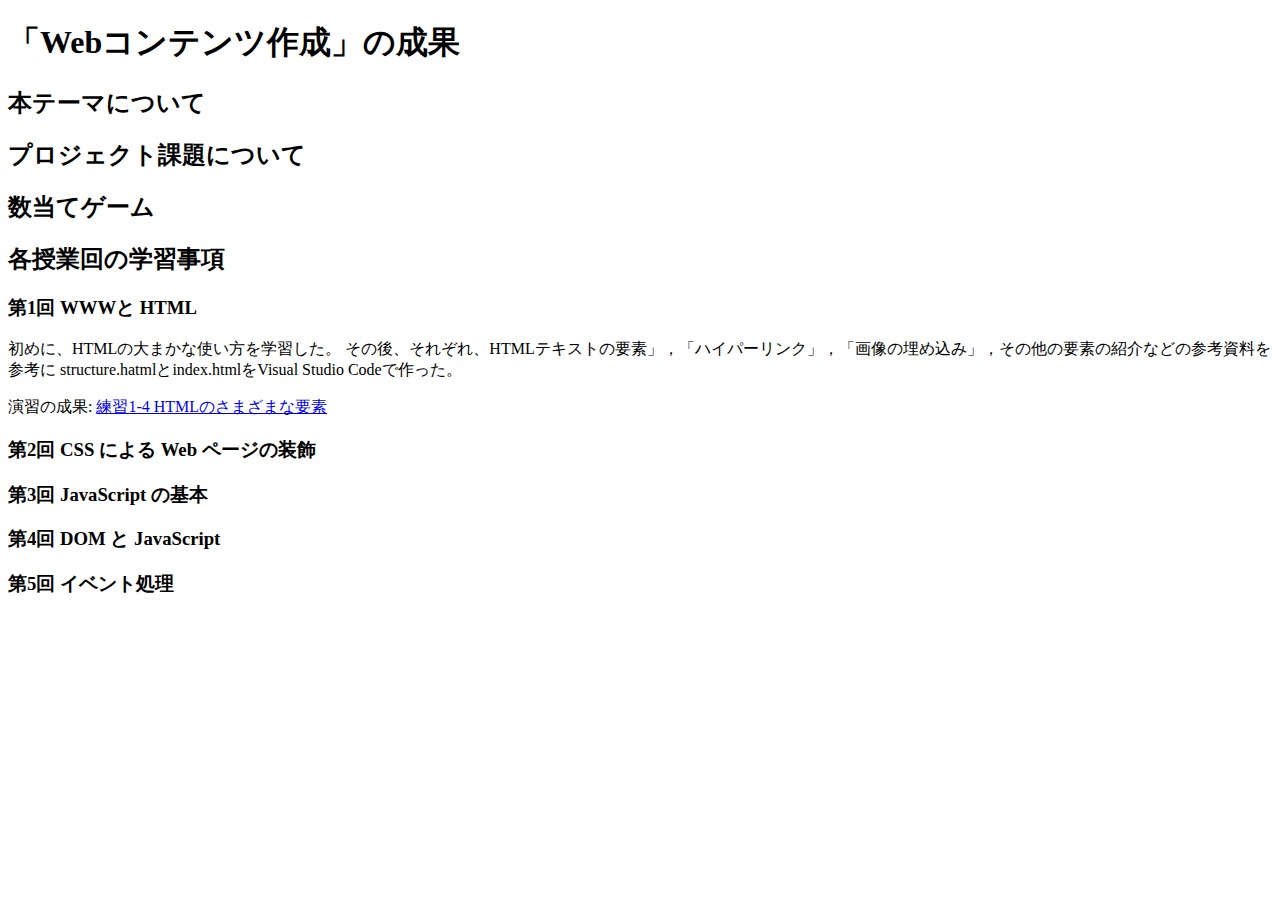
<file: index.html>
<!DOCTYPE html>
<html>
  <head>
    <meta charset="utf-8">
    <title>「Webコンテンツ作成」の成果</title>
  </head>
  <body>
    <h1>「Webコンテンツ作成」の成果</h1>
    <h2>本テーマについて</h2>
      <p></p>
    <h2>プロジェクト課題について</h2>
      <p></p>
    <h2>数当てゲーム</h2>
      <p></p>
    <h2>各授業回の学習事項</h2>
      <h3>第1回 WWWと HTML</h3>
<!--説明-->
      <p>
        初めに、HTMLの大まかな使い方を学習した。
        その後、それぞれ、HTMLテキストの要素」，「ハイパーリンク」，「画像の埋め込み」，その他の要素の紹介などの参考資料を参考に
        structure.hatmlとindex.htmlをVisual Studio Codeで作った。

      </p>
      <p>演習の成果:
        <a href="../practice-html/elements.html"
          title="練習1-4のHTMLファイル"
          target="_blank">練習1-4 HTMLのさまざまな要素</a>
      </p>
      <h3>第2回 CSS による Web ページの装飾</h3>

      <h3>第3回 JavaScript の基本</h3>

      <h3>第4回 DOM と JavaScript</h3>

      <h3>第5回 イベント処理</h3>

  </body>
</html>
</file>
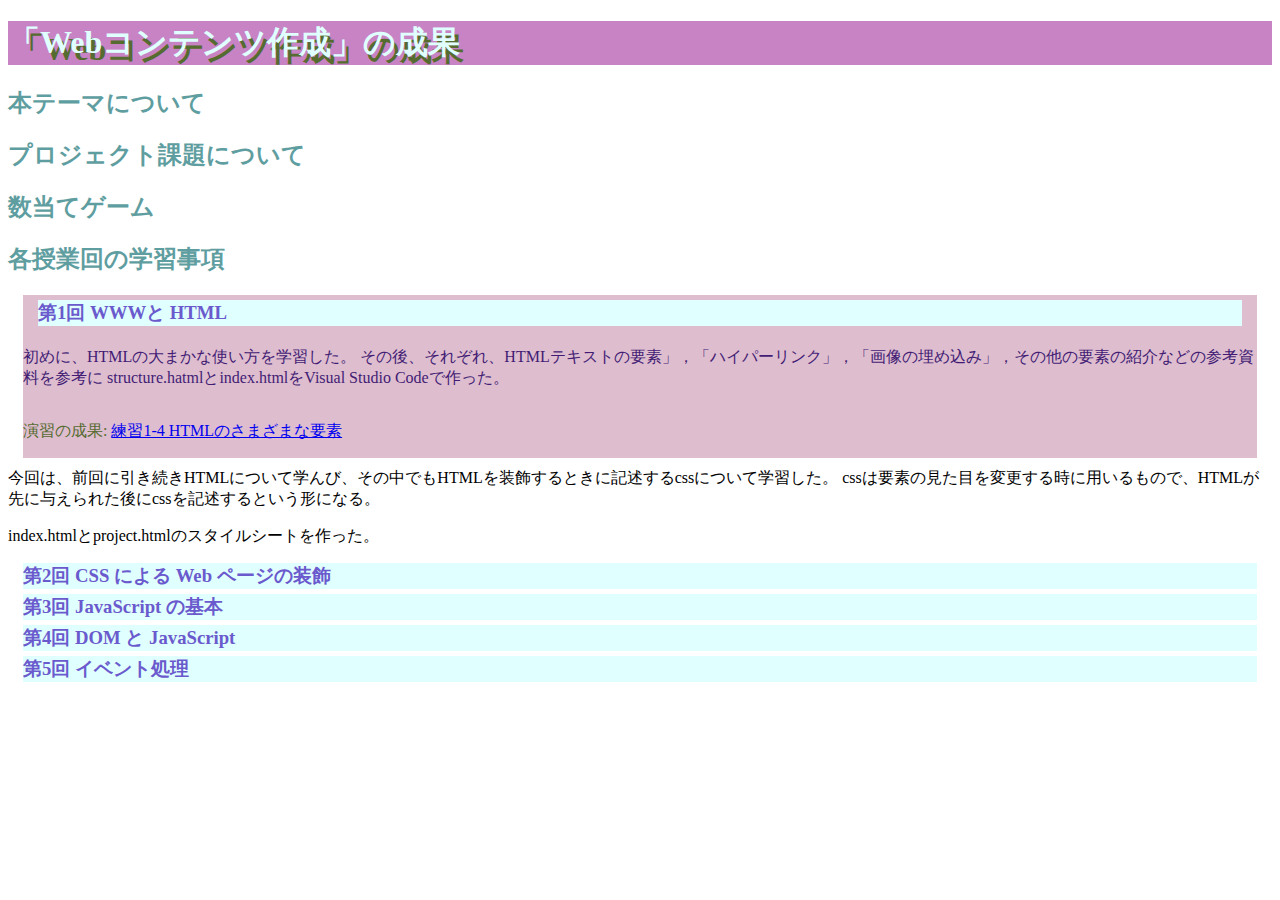
<file: index.HEML/index.html>
<!DOCTYPE html>
<html>
  <head>
    <meta charset="utf-8">
    <title>「Webコンテンツ作成」の成果</title>
    <link rel="stylesheet" href="../index.HEML/index.css">
  </head>
  <body>
    <h1>「Webコンテンツ作成」の成果</h1>
    <h2>本テーマについて</h2>
      <p></p>
    <h2>プロジェクト課題について</h2>
      <p></p>
    <h2>数当てゲーム</h2>
      <p></p>
    <h2>各授業回の学習事項</h2>
<!--第1回説明--> 
  <div class="zentai">     
    <h3>第1回 WWWと HTML</h3>

      <p class="kansou">
        初めに、HTMLの大まかな使い方を学習した。
        その後、それぞれ、HTMLテキストの要素」，「ハイパーリンク」，「画像の埋め込み」，その他の要素の紹介などの参考資料を参考に
        structure.hatmlとindex.htmlをVisual Studio Codeで作った。
      </p> 
    
      <p class="tag">演習の成果:
        <a href="../practice-html/elements.html"
          title="練習1-4のHTMLファイル"
          target="_blank">練習1-4 HTMLのさまざまな要素</a>
      </p>
    </div> 
<!--第2回説明-->
        今回は、前回に引き続きHTMLについて学んび、その中でもHTMLを装飾するときに記述するcssについて学習した。
        cssは要素の見た目を変更する時に用いるもので、HTMLが先に与えられた後にcssを記述するという形になる。
    <p>
      
      index.htmlとproject.htmlのスタイルシートを作った。
      
    </p>
   
      
      
      <h3>第2回 CSS による Web ページの装飾</h3>

      <h3>第3回 JavaScript の基本</h3>

      <h3>第4回 DOM と JavaScript</h3>

      <h3>第5回 イベント処理</h3>

  </body>
</html>
</file>
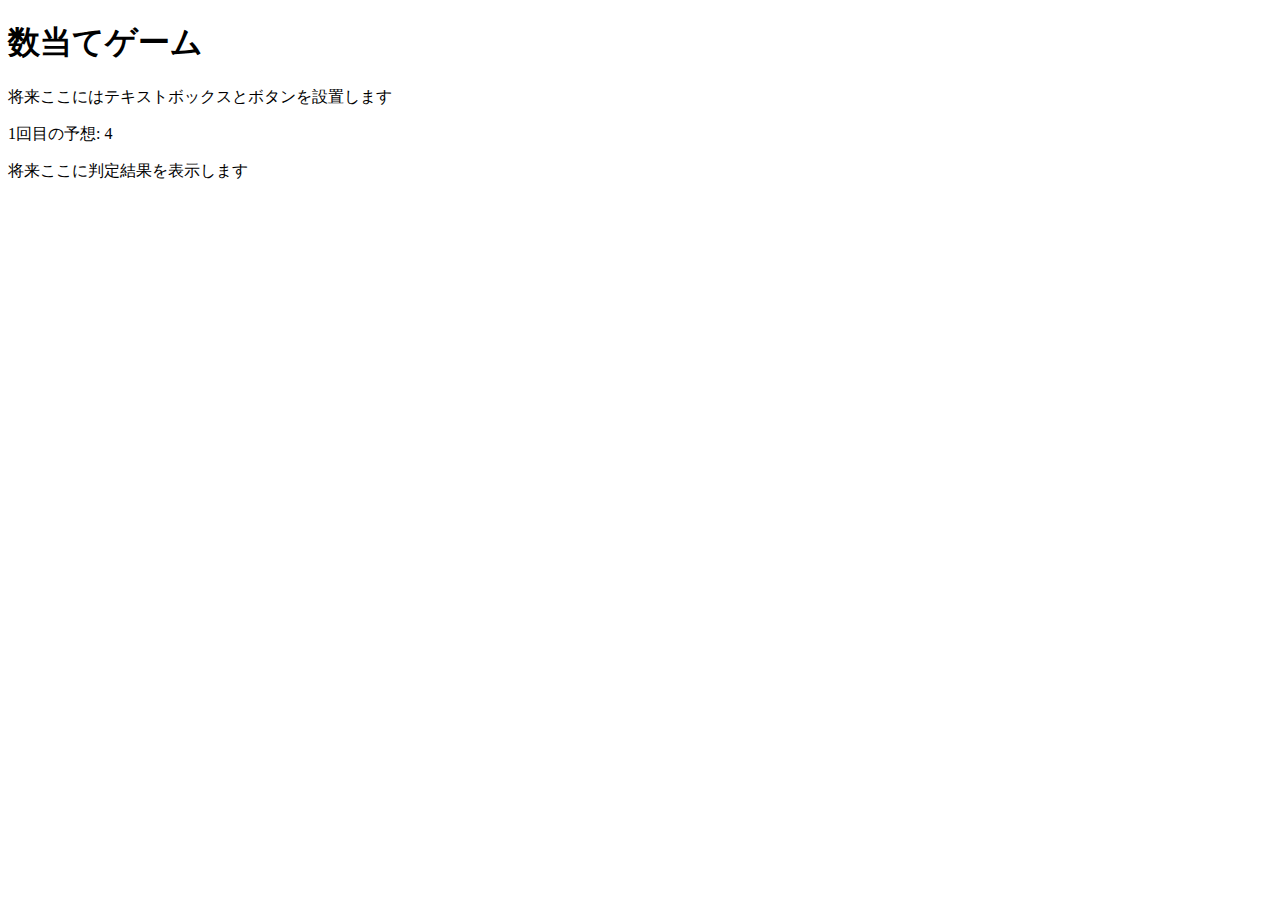
<file: kazuate.html>
<!DOCTYPE html>
<html>
  <head>
    <meta charset="utf-8">
    <title>数当てゲーム</title>
    <script src="kazuate.js" defer></script>
  </head>

  <body>
    <h1>数当てゲーム</h1>
    <p>将来ここにはテキストボックスとボタンを設置します</p>
    <p><span id="kaisu">1</span>回目の予想: <span id="answer">4</span></p>
    <p id="result">将来ここに判定結果を表示します</p>
  </body>
</html>
</file>
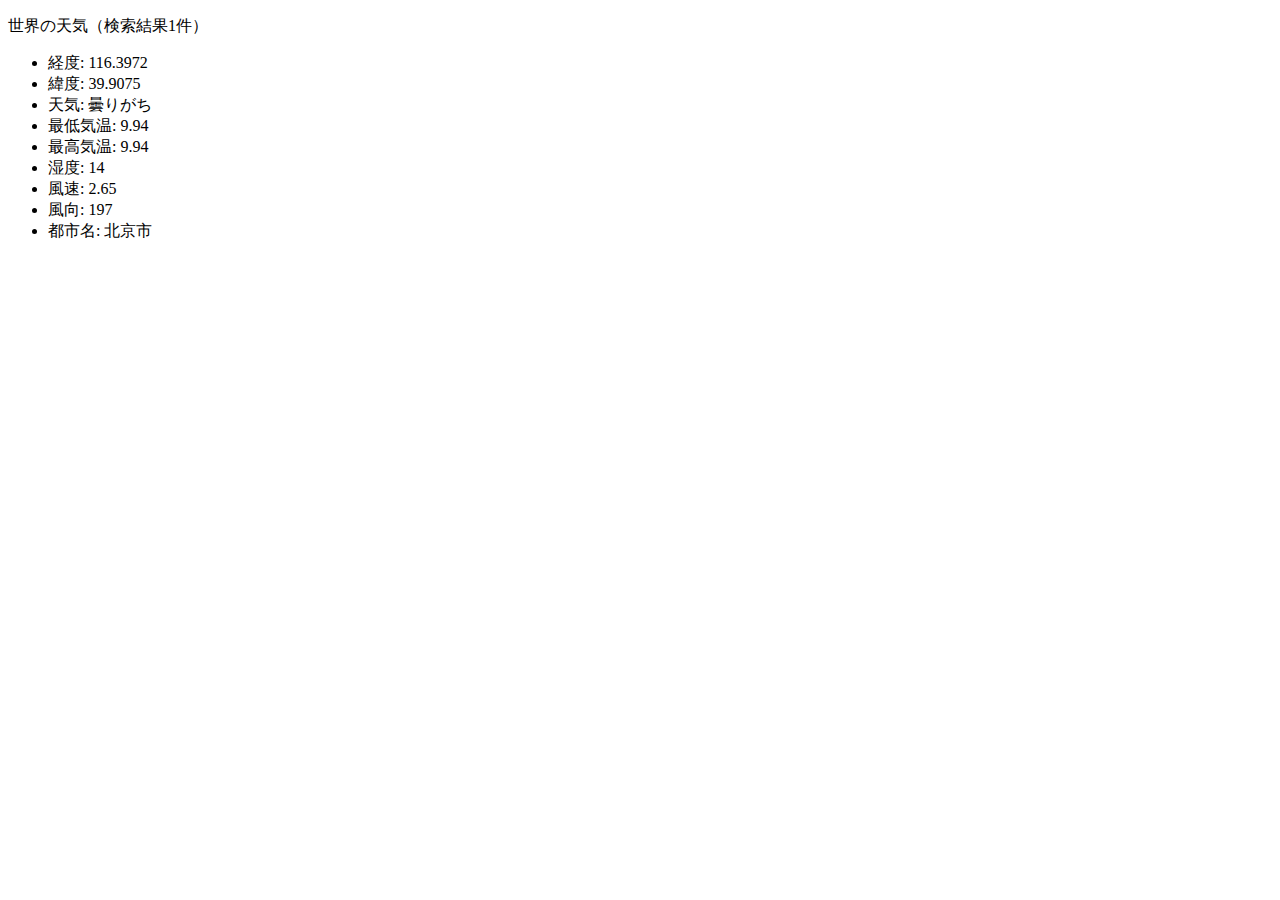
<file: project.html>
<!DOCTYPE html>
<p>世界の天気（検索結果1件）</p>
<ul>
    <li>経度: 116.3972 </li>
    <li>緯度: 39.9075</li>
    <li>天気: 曇りがち</li>
    <li>最低気温: 9.94</li>
    <li>最高気温: 9.94</li>
    <li>湿度: 14</li>
    <li>風速: 2.65</li>
    <li>風向: 197</li>
    <li>都市名: 北京市</li>
</ul>
</file>
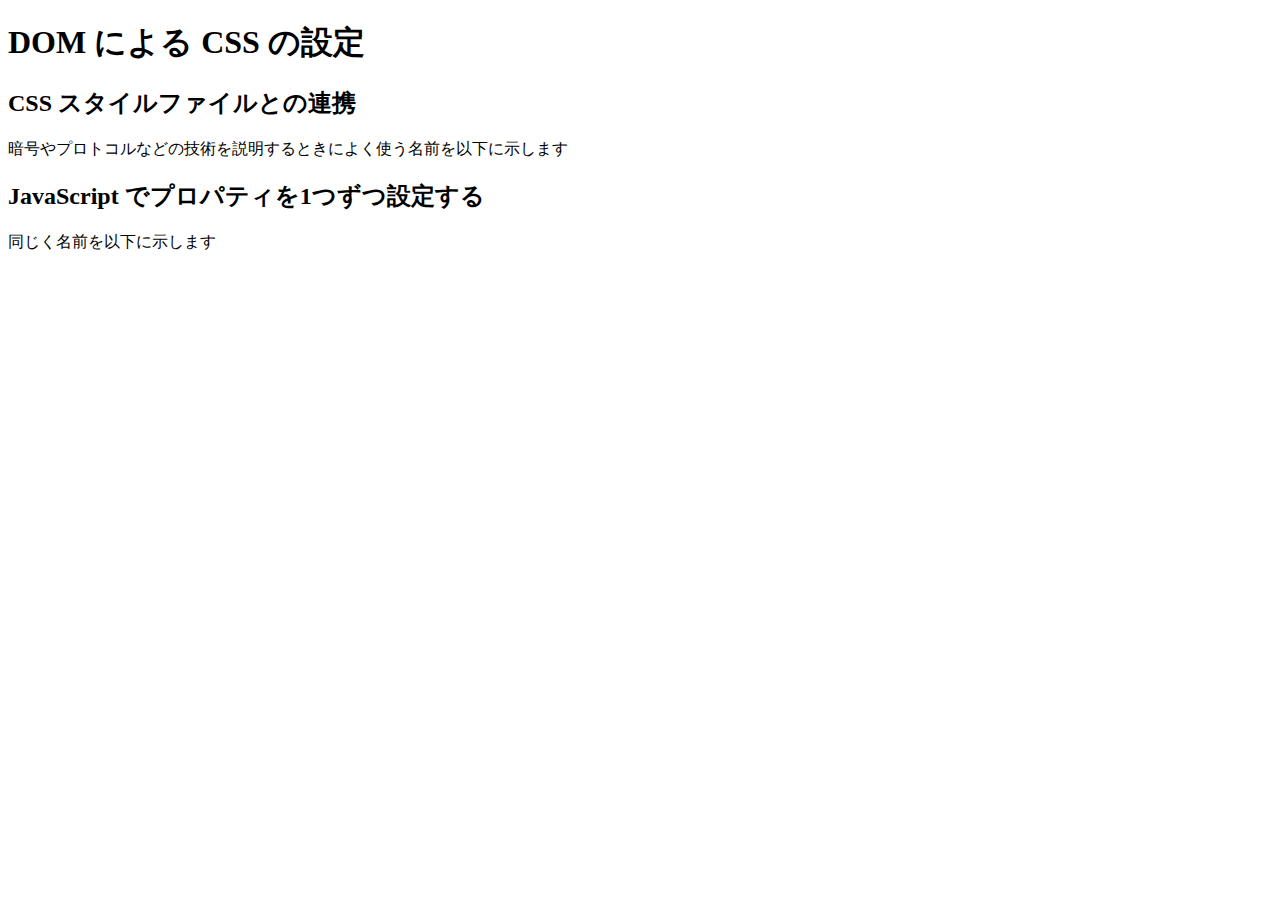
<file: practice-dom2/dom-css-test.html>
<!DOCTYPE html>
<html>
  <head>
    <title>DOMを操作するJSプログラム</title>
	<link rel="stylesheet" href="dom-css-test.css">
  </head>

  <body>
	  <h1>DOM による CSS の設定</h1>

	  <h2>CSS スタイルファイルとの連携</h2>
	  <p>暗号やプロトコルなどの技術を説明するときによく使う名前を以下に示します</p>
	  <ul id="names1">
	  </ul>

	  <h2>JavaScript でプロパティを1つずつ設定する</h2>
	  <p>同じく名前を以下に示します</p>
	  <ul id="names2">
	  </ul>

  </body>
</html>
</file>
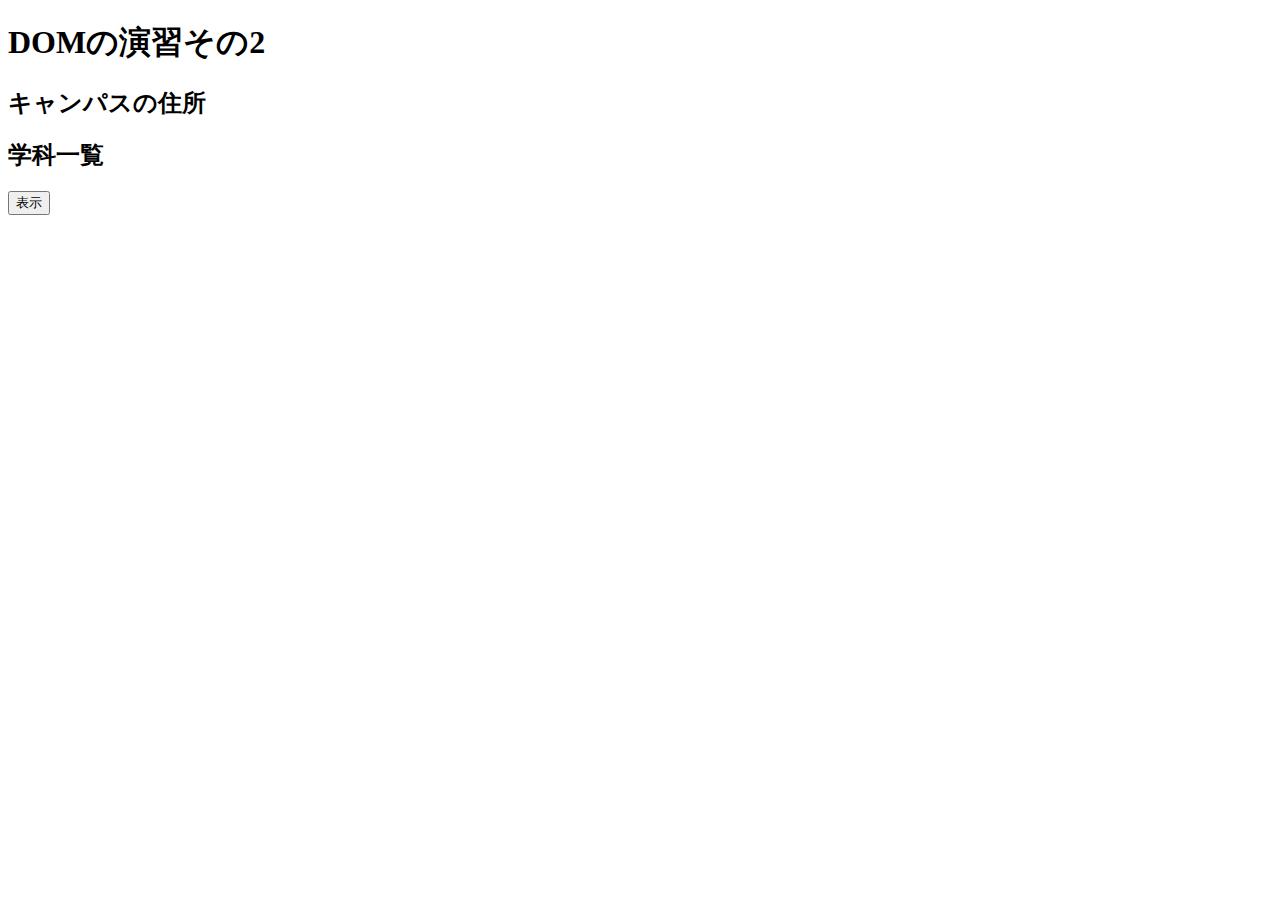
<file: practice-dom2/dom2-exercise.html>
<!DOCTYPE html>
<html>
  <head>
    <title>DOM の演習その2</title>
	<script src="dom2-exercise.js" defer></script>
  </head>

  <body>
    
	  <h1>DOMの演習その2</h1>

	  <h2 id="addr">キャンパスの住所</h2>

	  <h2 id="dept">学科一覧</h2>

	  <button id="show">表示</button>
  </body>
</html>
</file>
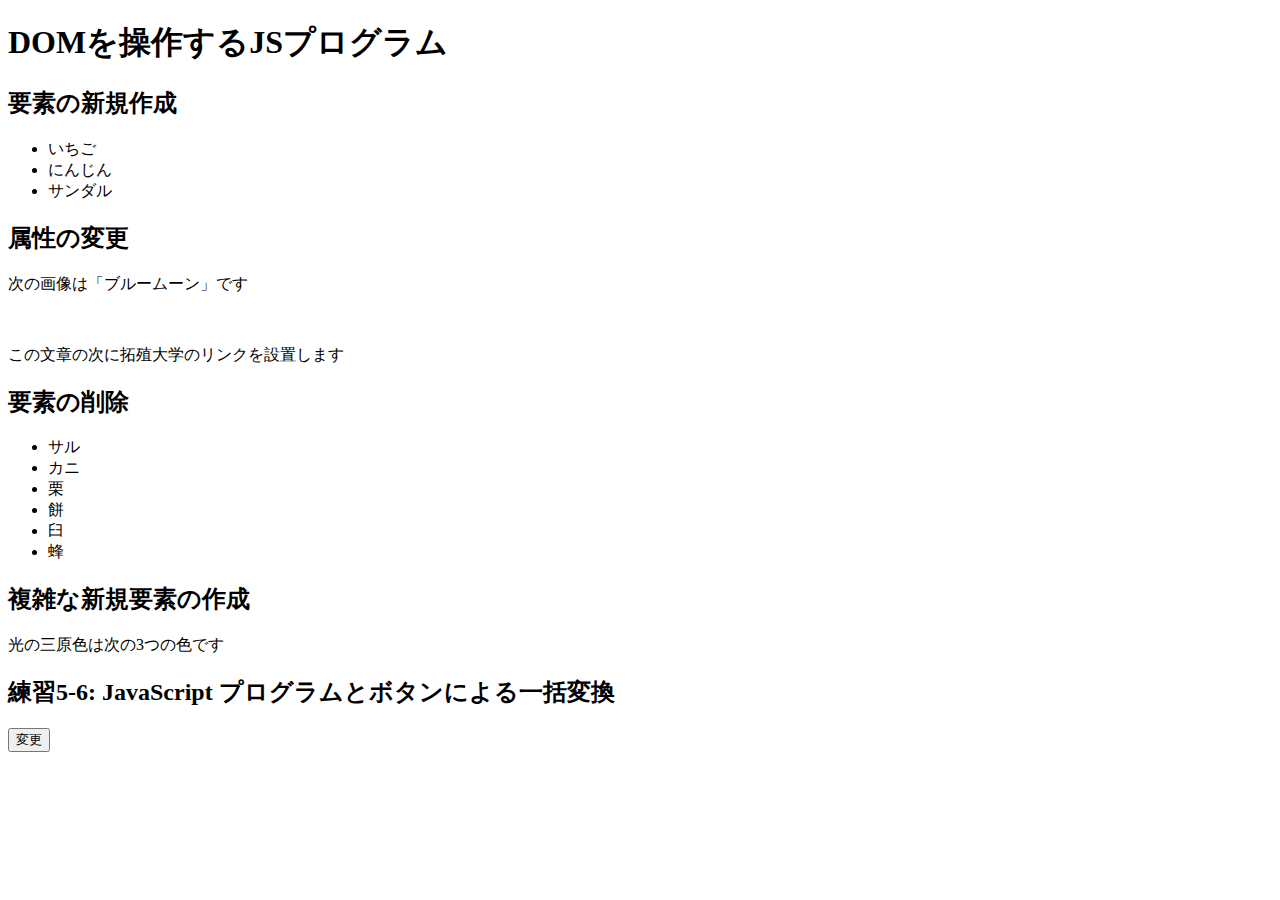
<file: practice-dom2/dom2-intro.html>
<!DOCTYPE html>
<html>
  <head>
    <title>DOMを操作するJSプログラム</title>
	<script src="dom2-intro.js" defer></script>
</head>

  <body>
	  <h1>DOMを操作するJSプログラム</h1>

	  <h2>要素の新規作成</h2>
	  <ul id="kazoeuta">
		<li>いちご</li>
		<li>にんじん</li>
		<li>サンダル</li>
	  </ul>

	  <h2>属性の変更</h2>
	  <p>次の画像は「ブルームーン」です</p>
	  <img id="bluemoon">

	  <p id="takudai">この文章の次に拓殖大学のリンクを設置します</p>


	  <h2>要素の削除</h2>
	  <ul id="kassen">
		  <li>サル</li>
		  <li>カニ</li>
		  <li>栗</li>
		  <li id="mochi">餅</li>
		  <li>臼</li>
		  <li>蜂</li>
	  </ul>

	  <h2 id="fukuzatu">複雑な新規要素の作成</h2>
	  <p id="primary">光の三原色は次の3つの色です</p>

	  <h2>練習5-6: JavaScript プログラムとボタンによる一括変換</h2>
	  <button id="henkou">変更</button>

  </body>
</html>
</file>
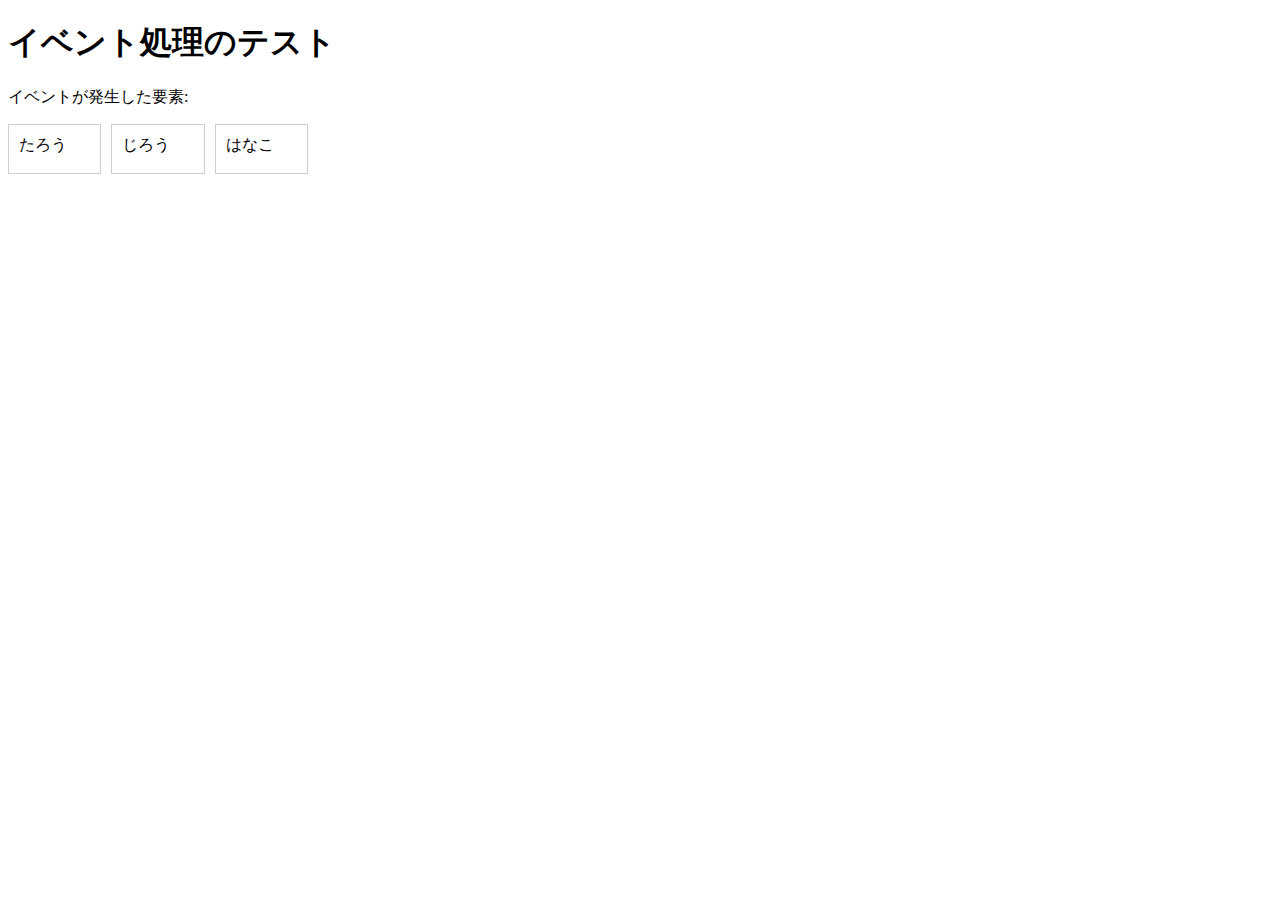
<file: practice-evetdom/event-test.html>
<!DOCTYPE html>
<html>
  <head>
    <title>イベント処理のテスト</title>
	<link rel="stylesheet" href="event-test.css">
	<script src="event-test.js" defer></script>
  </head>

  <body>
    <h1>イベント処理のテスト</h1>
	<p>イベントが発生した要素: <span id="emitter"></span></p>
	<div id="main">
		<div class="cell" id="cell1" tabindex="1">たろう</div>
		<div class="cell" id="cell2" tabindex="2">じろう</div>
		<div class="cell" id="cell3" tabindex="3">はなこ</div>
	</div>
  </body>
</html>
</file>
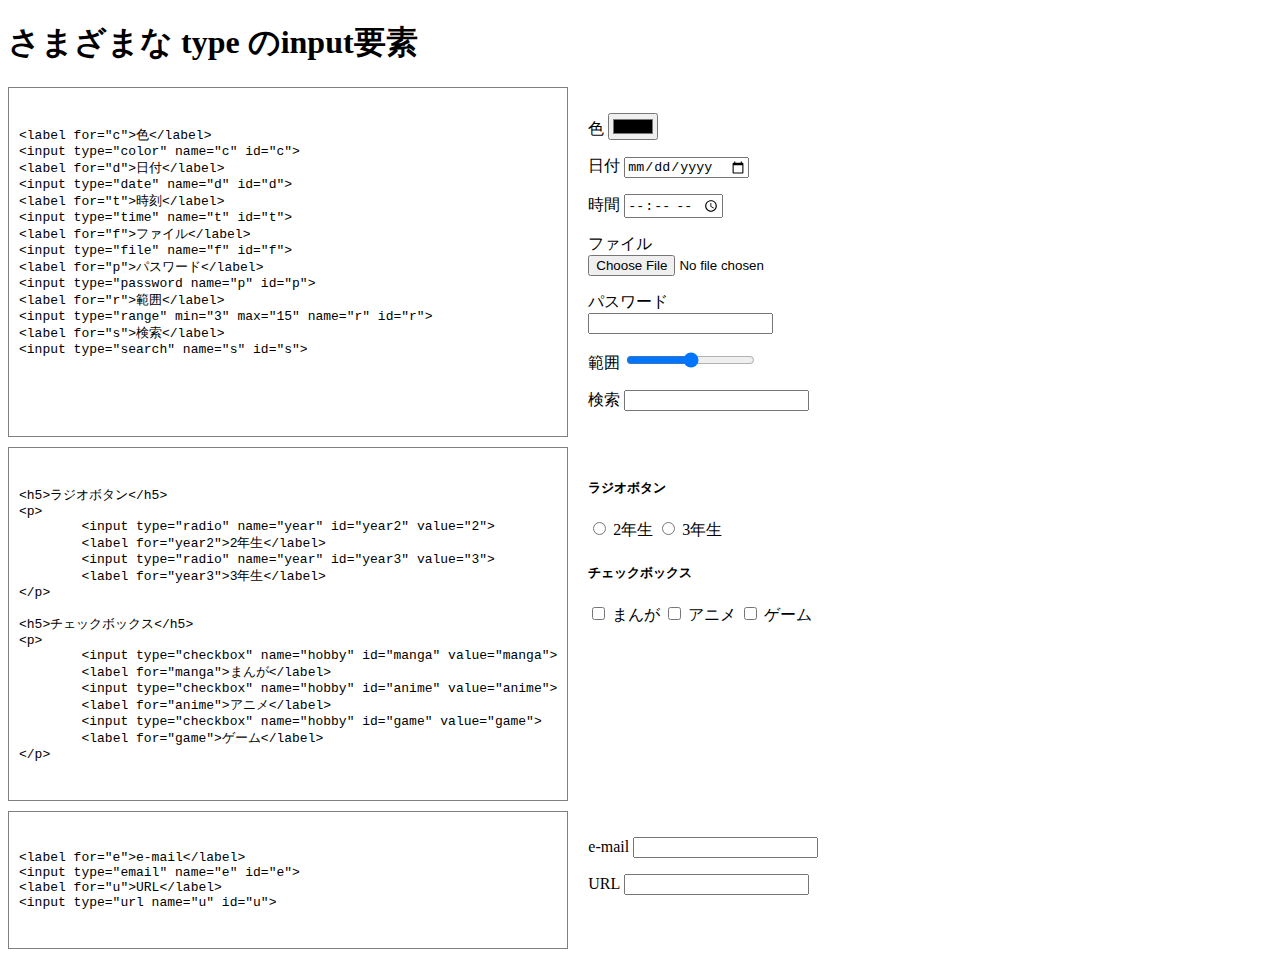
<file: practice-evetdom/input-types.html>
<!DOCTYPE html>
<html>
  <head>
    <title>さまざまな type のinput要素</title>
	<link rel="stylesheet" href="input-types.css">
  </head>

  <body>
    <h1>さまざまな type のinput要素</h1>
	<div class="twocol">
		<div class="left">
<pre>
<code>
&lt;label for="c"&gt;色&lt;/label&gt;
&lt;input type="color" name="c" id="c"&gt;
&lt;label for="d"&gt;日付&lt;/label&gt;
&lt;input type="date" name="d" id="d"&gt;
&lt;label for="t"&gt;時刻&lt;/label&gt;
&lt;input type="time" name="t" id="t"&gt;
&lt;label for="f"&gt;ファイル&lt;/label&gt;
&lt;input type="file" name="f" id="f"&gt;
&lt;label for="p"&gt;パスワード&lt;/label&gt;
&lt;input type="password name="p" id="p"&gt;
&lt;label for="r"&gt;範囲&lt;/label&gt;
&lt;input type="range" min="3" max="15" name="r" id="r"&gt;
&lt;label for="s"&gt;検索&lt;/label&gt;
&lt;input type="search" name="s" id="s"&gt;
</code>
</pre>
		</div>
		<div class="right">
			<p>
				<label for="c">色</label></code>
				<input type="color" name="c" id="c">
			</p>
			<p>
				<label for="d">日付</label></code>
				<input type="date" name="d" id="d">
			</p>
			<p>
				<label for="t">時間</label>
				<input type="time" name="t" id="t">
			</p>
			<p>
				<label for="f">ファイル</label>
				<input type="file" name="f" id="f">
			</p>
			<p>
				<label for="p">パスワード</label>
				<input type="password" name="p" id="f">
			</p>
			<p>
				<label for="r">範囲</label>
				<input type="range" min="3" max="15" name="r" id="r">
			</p>
			<p>
				<label for="s">検索</label>
				<input type="search" name="s" id="s">
			</p>
		</div>
		<div class="left">
<pre>
<code>
&lt;h5&gt;ラジオボタン&lt;/h5&gt;
&lt;p&gt;
	&lt;input type="radio" name="year" id="year2" value="2"&gt;
	&lt;label for="year2"&gt;2年生&lt;/label&gt;
	&lt;input type="radio" name="year" id="year3" value="3"&gt;
	&lt;label for="year3"&gt;3年生&lt;/label&gt;
&lt;/p&gt;

&lt;h5&gt;チェックボックス&lt;/h5&gt;
&lt;p&gt;
	&lt;input type="checkbox" name="hobby" id="manga" value="manga"&gt;
	&lt;label for="manga"&gt;まんが&lt;/label&gt;
	&lt;input type="checkbox" name="hobby" id="anime" value="anime"&gt;
	&lt;label for="anime"&gt;アニメ&lt;/label&gt;
	&lt;input type="checkbox" name="hobby" id="game" value="game"&gt;
	&lt;label for="game"&gt;ゲーム&lt;/label&gt;
&lt;/p&gt;
</code>
</pre>
		</div>
		<div class="right">
			<h5>ラジオボタン</h5>
			<p>
				<input type="radio" name="year" id="year2" value="2">
				<label for="year2">2年生</label>
				<input type="radio" name="year" id="year3" value="3">
				<label for="year3">3年生</label>
			</p>
			<h5>チェックボックス</h5>
			<p>
				<input type="checkbox" name="hobby" id="manga" value="manga">
				<label for="manga">まんが</label>
				<input type="checkbox" name="hobby" id="anime" value="anime">
				<label for="anime">アニメ</label>
				<input type="checkbox" name="hobby" id="game" value="game">
				<label for="game">ゲーム</label>
			</p>
		</div>
		<div class="left">
<pre>
<code>
&lt;label for="e"&gt;e-mail&lt;/label&gt;
&lt;input type="email" name="e" id="e"&gt;
&lt;label for="u"&gt;URL&lt;/label&gt;
&lt;input type="url name="u" id="u"&gt;
</code>
</pre>
		</div>
		<div class="right">
			<p>
				<label for="e">e-mail</label></code>
				<input type="email" name="e" id="e">
			</p>
			<p>
				<label for="u">URL</label>
				<input type="url" name="u" id="u">
			</p>
		</div>
	</div>
  </body>
</html>
</file>
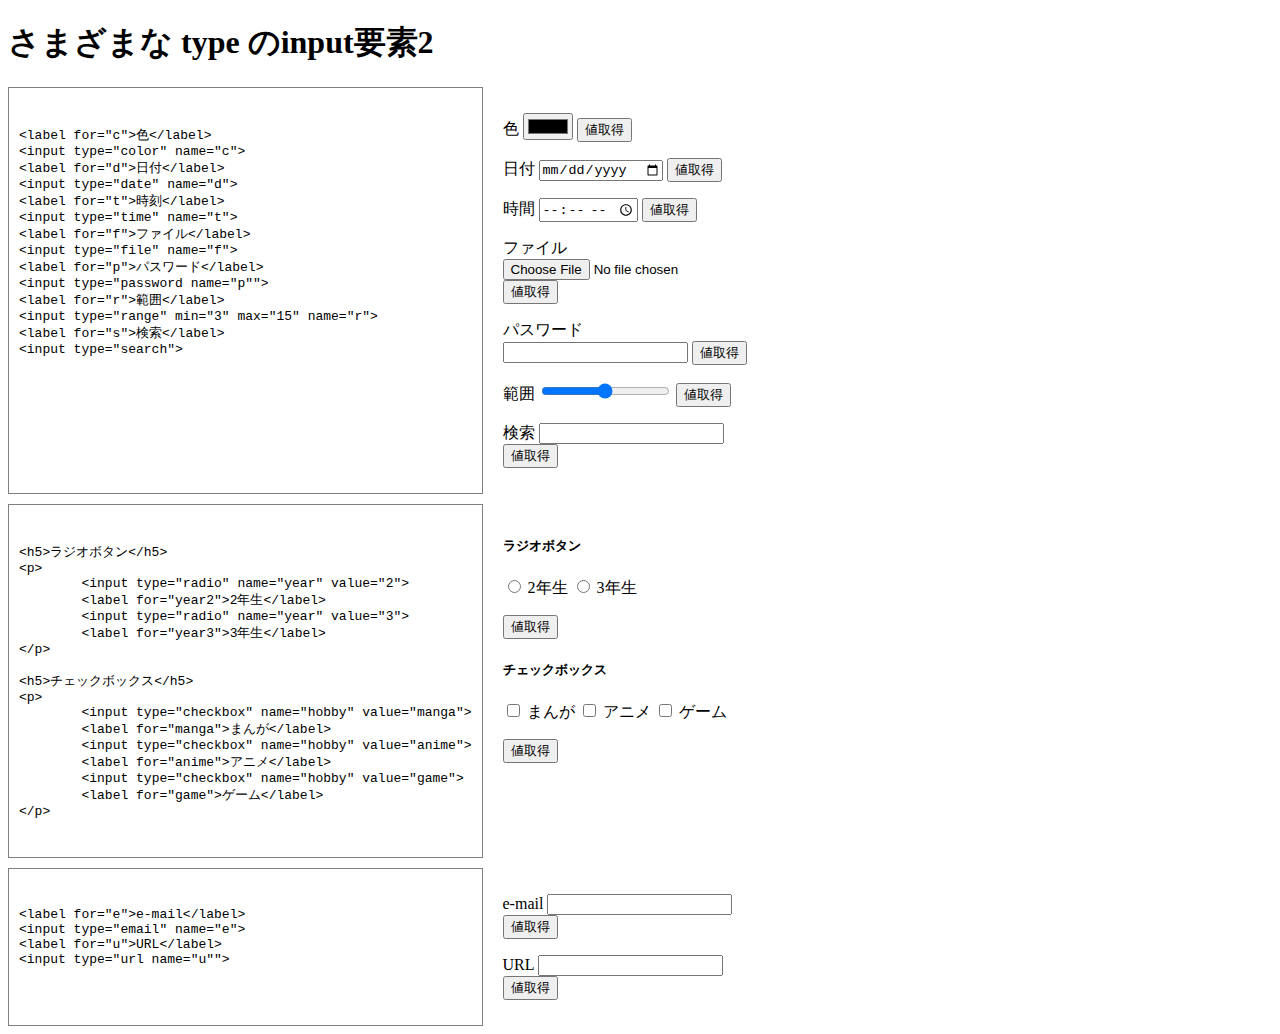
<file: practice-evetdom/input-types2.html>
<!DOCTYPE html>
<html>
  <head>
    <title>さまざまな type のinput要素2</title>
	<link rel="stylesheet" href="input-types.css">
	<script src="input-types2.js" defer></script>
  </head>

  <body>
    <h1>さまざまな type のinput要素2</h1>
	<div class="twocol">
		<div class="left">
<pre>
<code>
&lt;label for="c"&gt;色&lt;/label&gt;
&lt;input type="color" name="c"&gt;
&lt;label for="d"&gt;日付&lt;/label&gt;
&lt;input type="date" name="d"&gt;
&lt;label for="t"&gt;時刻&lt;/label&gt;
&lt;input type="time" name="t"&gt;
&lt;label for="f"&gt;ファイル&lt;/label&gt;
&lt;input type="file" name="f"&gt;
&lt;label for="p"&gt;パスワード&lt;/label&gt;
&lt;input type="password name="p""&gt;
&lt;label for="r"&gt;範囲&lt;/label&gt;
&lt;input type="range" min="3" max="15" name="r"&gt;
&lt;label for="s"&gt;検索&lt;/label&gt;
&lt;input type="search"&gt;
</code>
</pre>
		</div>
		<div class="right">
			<p>
				<label for="c">色</label></code>
				<input type="color" name="c">
				<button name="c">値取得</button>
				<span id="val_c"></span>
			</p>
			<p>
				<label for="d">日付</label></code>
				<input type="date" name="d">
				<button name="d">値取得</button>
				<span id="val_d"></span>
			</p>
			<p>
				<label for="t">時間</label>
				<input type="time" name="t">
				<button name="t">値取得</button>
				<span id="val_t"></span>
			</p>
			<p>
				<label for="f">ファイル</label>
				<input type="file" name="f">
				<button name="f">値取得</button>
				<span id="val_f"></span>
			</p>
			<p>
				<label for="p">パスワード</label>
				<input type="password" name="p">
				<button name="p">値取得</button>
				<span id="val_p"></span>
			</p>
			<p>
				<label for="r">範囲</label>
				<input type="range" min="3" max="15" name="r">
				<button name="r">値取得</button>
				<span id="val_r"></span>
			</p>
			<p>
				<label for="s">検索</label>
				<input type="search" name="s">
				<button name="s">値取得</button>
				<span id="val_s"></span>
			</p>
		</div>
		<div class="left">
<pre>
<code>
&lt;h5&gt;ラジオボタン&lt;/h5&gt;
&lt;p&gt;
	&lt;input type="radio" name="year" value="2"&gt;
	&lt;label for="year2"&gt;2年生&lt;/label&gt;
	&lt;input type="radio" name="year" value="3"&gt;
	&lt;label for="year3"&gt;3年生&lt;/label&gt;
&lt;/p&gt;

&lt;h5&gt;チェックボックス&lt;/h5&gt;
&lt;p&gt;
	&lt;input type="checkbox" name="hobby" value="manga"&gt;
	&lt;label for="manga"&gt;まんが&lt;/label&gt;
	&lt;input type="checkbox" name="hobby" value="anime"&gt;
	&lt;label for="anime"&gt;アニメ&lt;/label&gt;
	&lt;input type="checkbox" name="hobby" value="game"&gt;
	&lt;label for="game"&gt;ゲーム&lt;/label&gt;
&lt;/p&gt;
</code>
</pre>
		</div>
		<div class="right">
			<h5>ラジオボタン</h5>
			<p>
				<input type="radio" name="year" value="2">
				<label for="year2">2年生</label>
				<input type="radio" name="year" value="3">
				<label for="year3">3年生</label>
			</p>
			<button name="year" class="multichoice">値取得</button>
			<span id="val_year"></span>
			<h5>チェックボックス</h5>
			<p>
				<input type="checkbox" name="hobby" value="manga">
				<label for="manga">まんが</label>
				<input type="checkbox" name="hobby" value="anime">
				<label for="anime">アニメ</label>
				<input type="checkbox" name="hobby" value="game">
				<label for="game">ゲーム</label>
			</p>
			<button name="hobby" class="multichoice">値取得</button>
			<span id="val_hobby"></span>
		</div>
		<div class="left">
<pre>
<code>
&lt;label for="e"&gt;e-mail&lt;/label&gt;
&lt;input type="email" name="e"&gt;
&lt;label for="u"&gt;URL&lt;/label&gt;
&lt;input type="url name="u""&gt;
</code>
</pre>
		</div>
		<div class="right">
			<p>
				<label for="e">e-mail</label></code>
				<input type="email" name="e">
				<button name="e">値取得</button>
				<span id="val_e"></span>
			</p>
			<p>
				<label for="u">URL</label>
				<input type="url" name="u">
				<button name="u">値取得</button>
				<span id="val_u"></span>
			</p>
		</div>
	</div>
  </body>
</html>
</file>
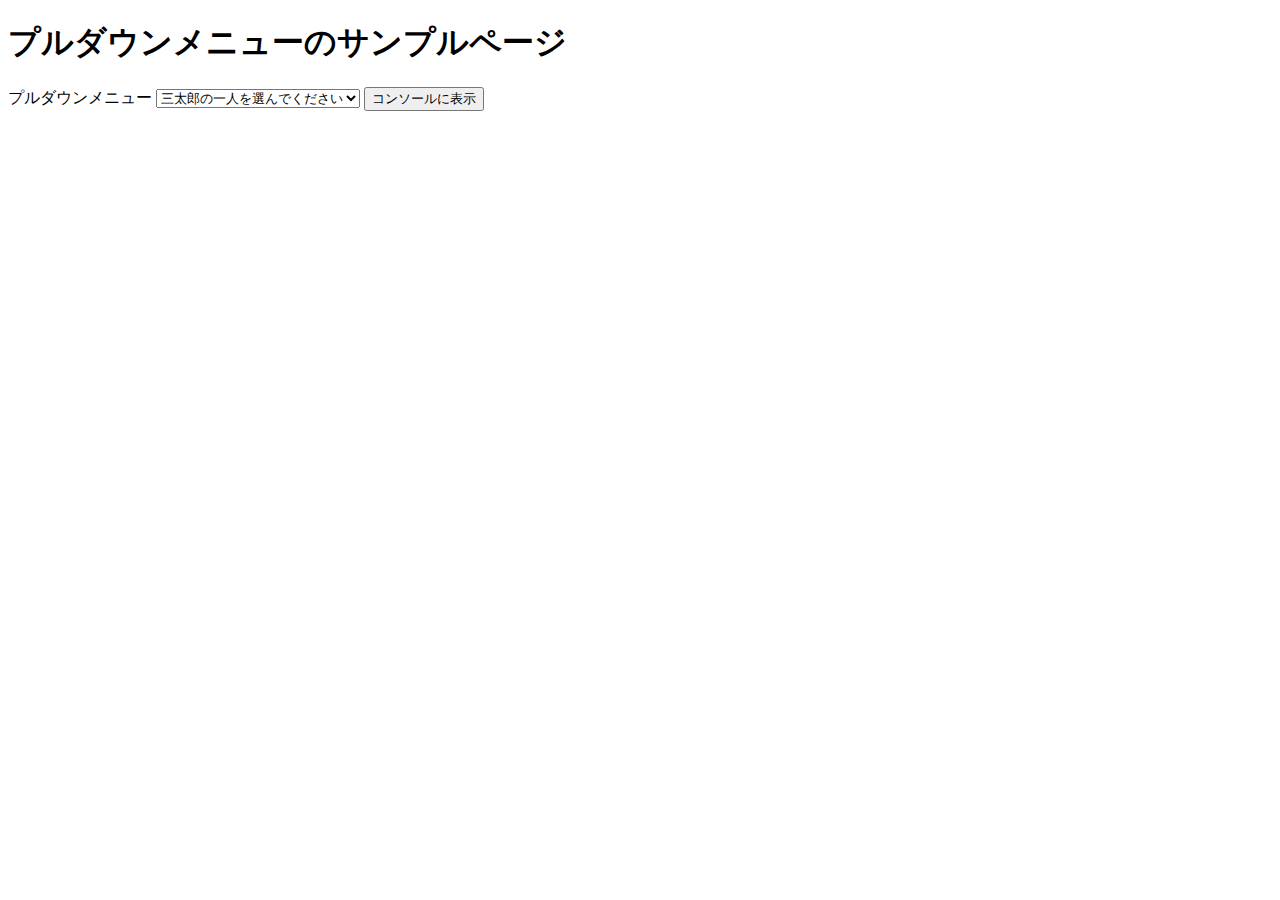
<file: practice-evetdom/select-sample.html>
<!DOCTYPE html>
<html>
  <head>
    <title>プルダウンメニューのサンプルページ</title>
	<script src="select-sample.js" defer></script>
  </head>

  <body>
    <h1>プルダウンメニューのサンプルページ</h1>
	<label for="santaro">プルダウンメニュー</label>
	<select name="santaro" id="santaro">
		<option value="">三太郎の一人を選んでください</option>
		<option value="momo">桃太郎</option>
		<option value="kin">金太郎</option>
		<option value="urashima">浦島太郎</option>
	</select>
	<button id="btn">コンソールに表示</button>
  </body>
</html>
</file>
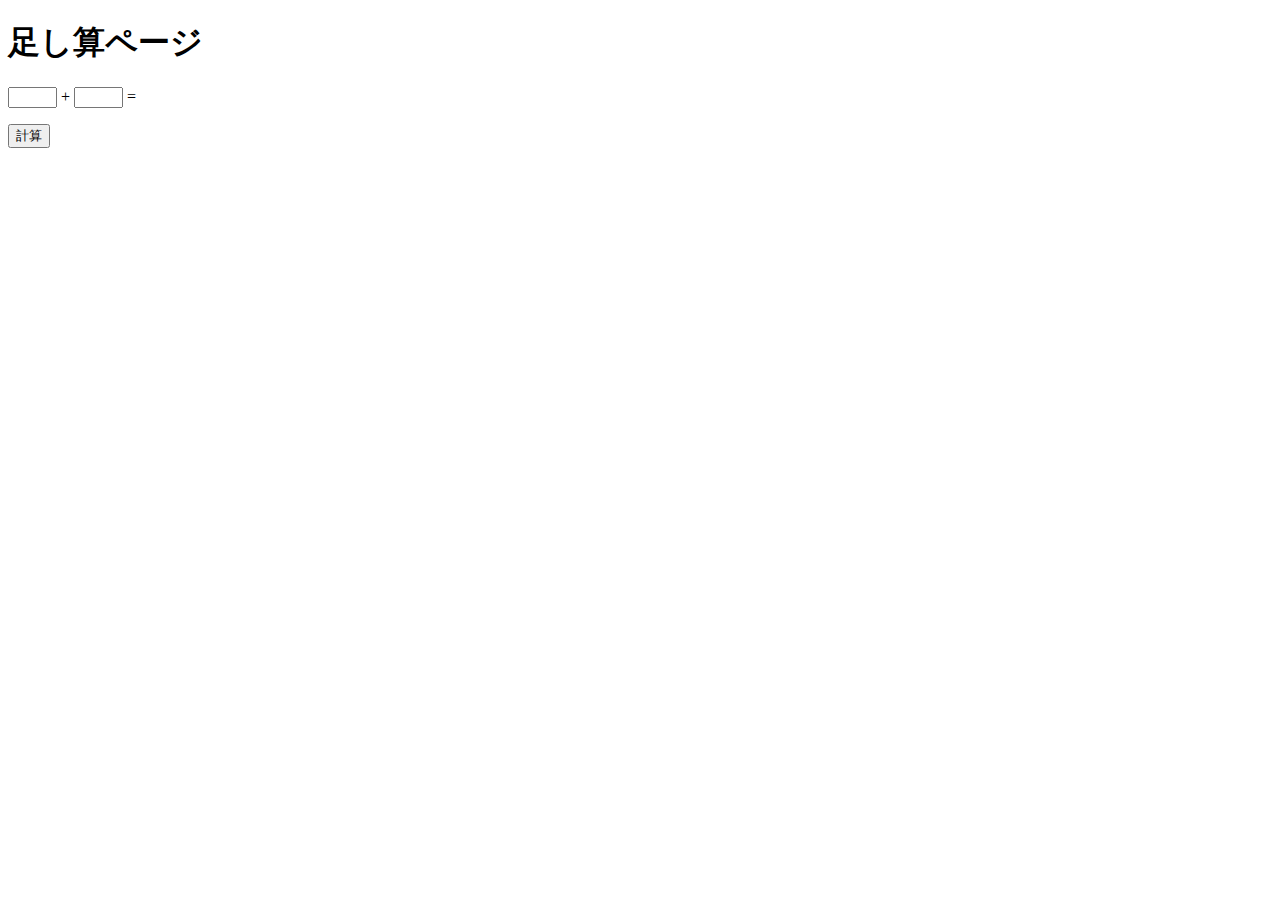
<file: practice-evetdom/tashizan.html>
<!DOCTYPE html>
<html>
  <head>
    <title>足し算ページ</title>
	<script src="../practice-evetdom/tashizan-demo.js" defer></script>
  </head>
  <body>
    <h1>足し算ページ</h1>
	<p>
	<input type="text" name="left" id="left" size="3">
	+
	<input type="text" name="right" id="right" size="3">
	=
	<span id="answer"></span>
	</p>
	<button id="calc">計算</button>
  </body>
</html>
</file>
<file: index.HEML/index.css>
h1{
    color: #e0ffff;
    text-shadow: 4px 7px #556b2f;
    background-color: #c783c4;

}
h2{
    color: #5f9ea0;
}
div.zentai{
    margin: 10px 15px;
    display: grid;
   
    background-color:#debdcf
    
    
}
h3{
    margin: 5px 15px;
    color: #6a5acd;
    background-color: #e0ffff;
}    
    div.zentai{
    p.kansou{
        color: rgb(66, 28, 116);
    }
    p.tag{
        color:#556b2f;
    }
    }  
}
</file>
<file: practice-dom2/dom-css-test.css>
li {
	color: blue;
}

li.notice {
	color: red;
	font-weight: bold;
}

li.warning {
	background-color: cyan;
	border: 1px navy solid;
}
</file>
<file: practice-evetdom/event-test.css>
#main {
	display: grid;
	grid-template-columns: 1fr 1fr 1fr;
	grid-auto-rows: 50px;
	grid-gap: 10px;
	width: 300px;
}

.cell {
	padding: 10px;
	border: 1px solid #cfcfcf;
}

.cell.clicked {
	border: 2px solid navy;
}
</file>
<file: practice-evetdom/input-types.css>
div.twocol {
    display: grid;                      /* グリッドレイアウトにする*/
    grid-template-columns: 1fr 1fr; /* 3列にする．幅は 1:2:2 の比率*/
    /*grid-auto-rows: 100px 100px;        /* 高さは 100px */
    grid-gap: 10px;                     /* 隣り合う行（列）の間隔を 10px に*/

    width: 500px;
}

div.left {
    border: 1px gray solid;
	padding: 10px;
}

div.right {
	padding: 10px;
}
</file>
